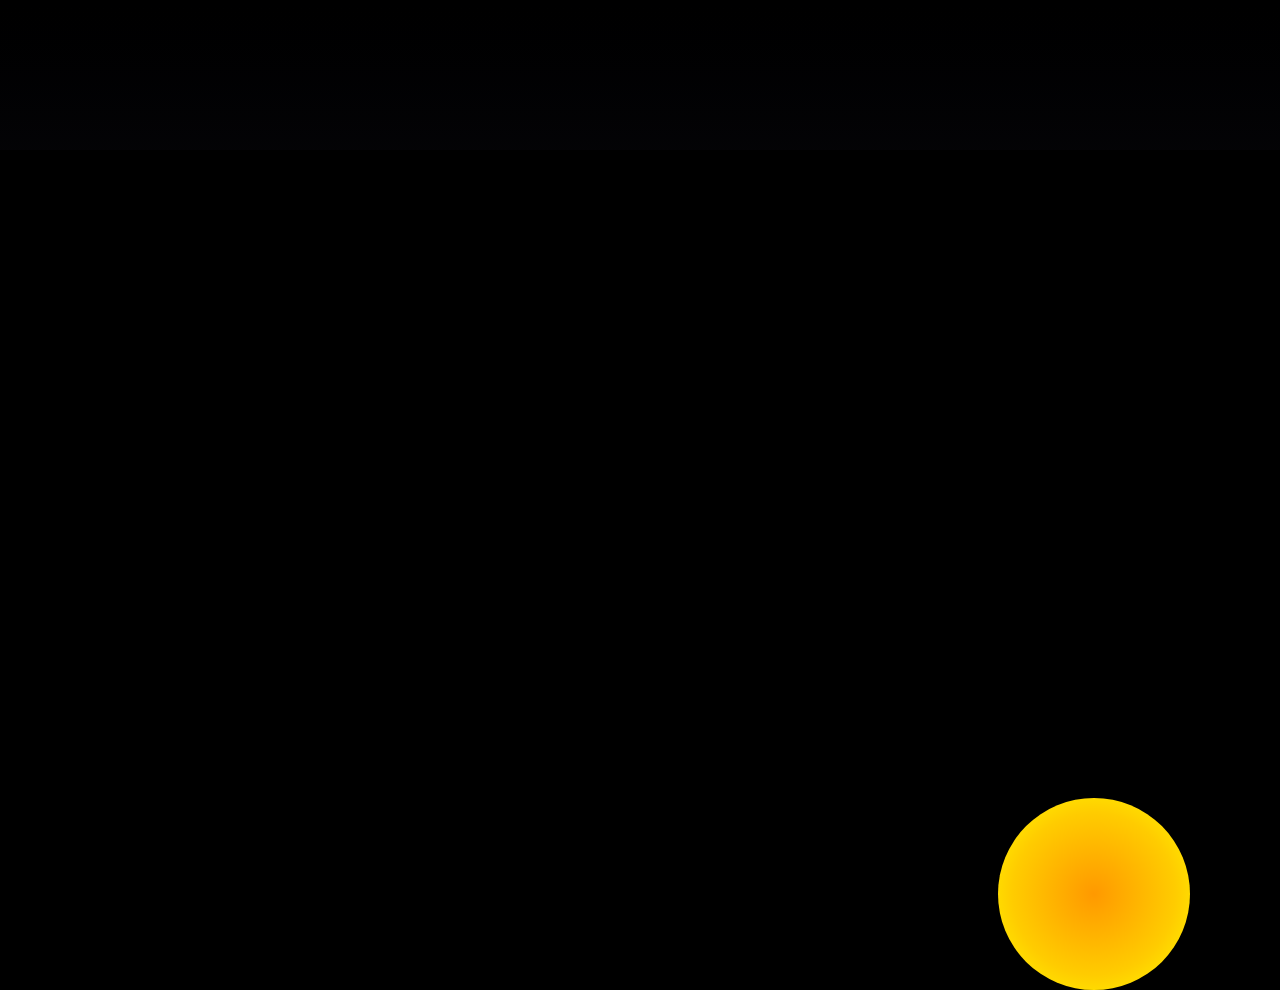
<file: images/animated.html>
<!DOCTYPE html>
<html lang="en">
  <head>
    <meta charset="UTF-8" />
    <meta http-equiv="X-UA-Compatible" content="IE=edge" />
    <meta name="viewport" content="width=device-width, initial-scale=1.0" />
    <title>Day to Night</title>
    <style>
      @keyframes suntrack {
        from {
          transform: rotate(0.15turn);
        }
        to {
          transform: rotate(-0.85turn);
        }
      }

      @keyframes sunpulse {
        from {
          box-shadow: 0 0 100px #ff0, 0 0 100px #ff0;
        }
        to {
          box-shadow: 0 0 50px #ff0, 0 0 75px #ff0;
        }
      }
      body {
        margin: 0;
        background-color: #000;
        background-image: url(https://s3-us-west-2.amazonaws.com/s.cdpn.io/4273/starfield_stock_1.jpg);
        background-size: cover;
        position: relative;
        min-height: 100vh;
        overflow: hidden;
      }
      .sun {
        width: 15vw;
        height: 15vw;
        background: #ff0;
        background: radial-gradient(
          ellipse at center,
          #f90 0%,
          #fc0 60%,
          #ff0 100%
        );
        border-radius: 100%;
        position: absolute;
        bottom: -7vw;
        right: 7vw;
        transform-origin: -28vw 7vw;
        animation: suntrack 24s infinite forwards linear,
          sunpulse 2s alternate infinite;
      }
      .moon {
        background-image: url(https://s3-us-west-2.amazonaws.com/s.cdpn.io/4273/moon8.png);
        width: 15vw;
        height: 15vw;
        position: absolute;
        background-repeat: no-repeat;
        background-position: center;
        background-size: 90% 90%;
        border-radius: 100%;
        bottom: -7vw;
        right: 7vw;
        transform-origin: -28vw 7vw;
        animation: moontrack 24s infinite forwards linear;
        opacity: 0.8;
      }
    </style>
  </head>
  <body>
    <svg xmlns="http://www.w3.org/2000/svg" width="100%" height="100%">
      <linearGradient id="skyGradient" x1="0%" y1="0%" x2="0%" y2="100%">
        <stop stop-color="rgb(0,0,12)" offset="0%" id="zenith">
          <animate
            attributeName="stop-color"
            dur="24s"
            values="rgba(0,0,12,0);rgba(2,1,17,0);rgba(2,1,17,0);rgba(2,1,17,0);rgba(32,32,44,0.5);rgba(64,64,92,.8);rgb(74,73,105);rgb(117,122,191);rgb(130,173,219);rgb(148,197,248);rgb(183,234,255);rgb(144,223,254);rgb(87,193,235);rgb(45,145,194);rgb(36,115,171);rgb(30,82,142);rgb(30,82,142);rgb(21,66,119);rgba(22,60,82,0.8);rgba(7,27,38,.5);rgba(1,10,16,.3);rgba(9,4,1,0);rgba(0,0,12,0);rgba(0,0,12,0)"
            repeatCount="indefinite"
          />
          <animate
            attributeName="offset"
            dur="24s"
            values="0;.85;.6;.1;0;0;0;0;0;.01;0;0;0;0;0;0;0;0;0;0;.3,.5,.8,0"
            repeatCount="indefinite"
          />
        </stop>

        <stop stop-color="rgb(0,0,12)" offset="100%" id="horizon">
          <animate
            attributeName="stop-color"
            dur="24s"
            values="rgba(0,0,12,0);rgba(25,22,33,.3);rgba(32,32,44,.8);rgb(58,58,82);rgb(81,81,117);rgb(138,118,171);rgb(205,130,160);rgb(234,176,209);rgb(235,178,177);rgb(177,181,234);rgb(148,223,255);rgb(103,209,251);rgb(56,163,209);rgb(36,111,168);rgb(30,82,142);rgb(91,121,131);rgb(157,166,113);rgb(233,206,93);rgb(178,99,57);rgb(47,17,7);rgb(36,14,3);rgb(47,17,7);rgba(75,29,6,.4);rgba(21,8,0,0);rgba(0,0,12,0)"
            repeatCount="indefinite"
          />
        </stop>
      </linearGradient>
      <rect
        id="sky"
        x="0"
        y="0"
        width="100%"
        height="100%"
        style="fill: url(#skyGradient)"
      />
    </svg>
    <div class="sun"></div>
  </body>
</html>
</file>
